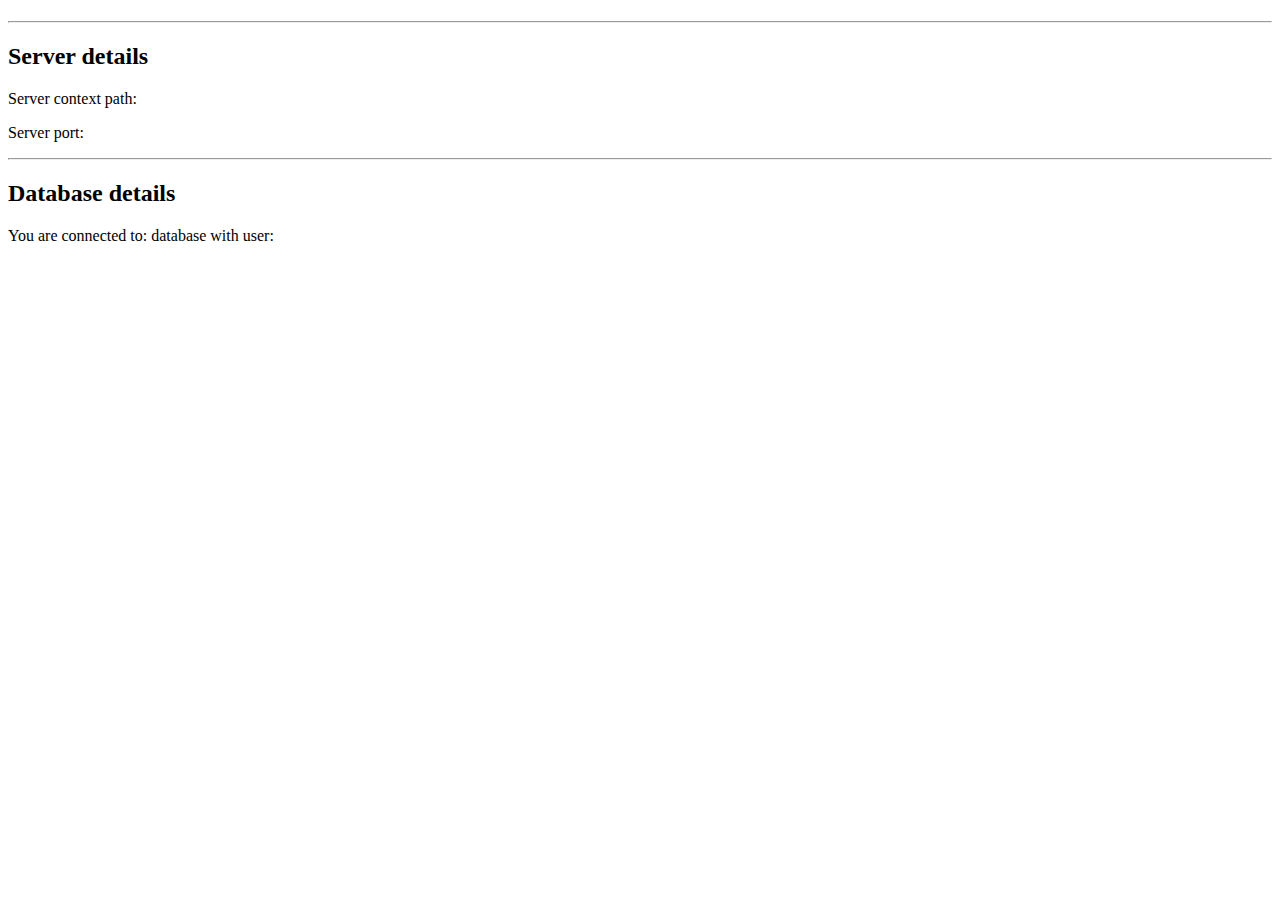
<file: src/main/resources/templates/index.html>
<!DOCTYPE html>
<html lang="en" xmlns:th="http://www.thymeleaf.org">
<head th:replace="fragments/head-fragments :: head('Home page')"></head>
<body th:with="page='Home page'">

<header>
    <nav th:replace="fragments/navbar-fragments :: header-navbar"></nav>
</header>

<section class="container">
    <h1 th:text="${page}"></h1>
    <hr>

    <h2>Server details</h2>
    <p>Server context path: <span th:text="${contextPath}"></span></p>
    <p>Server port: <span th:text="${serverPort}"></span></p>
    <hr>

    <h2>Database details</h2>
    <p>
        You are connected to: <strong th:text="${dbName}"></strong> database with user:
        <strong th:text="${user}"></strong>
    </p>
</section>

</body>
</html>
</file>
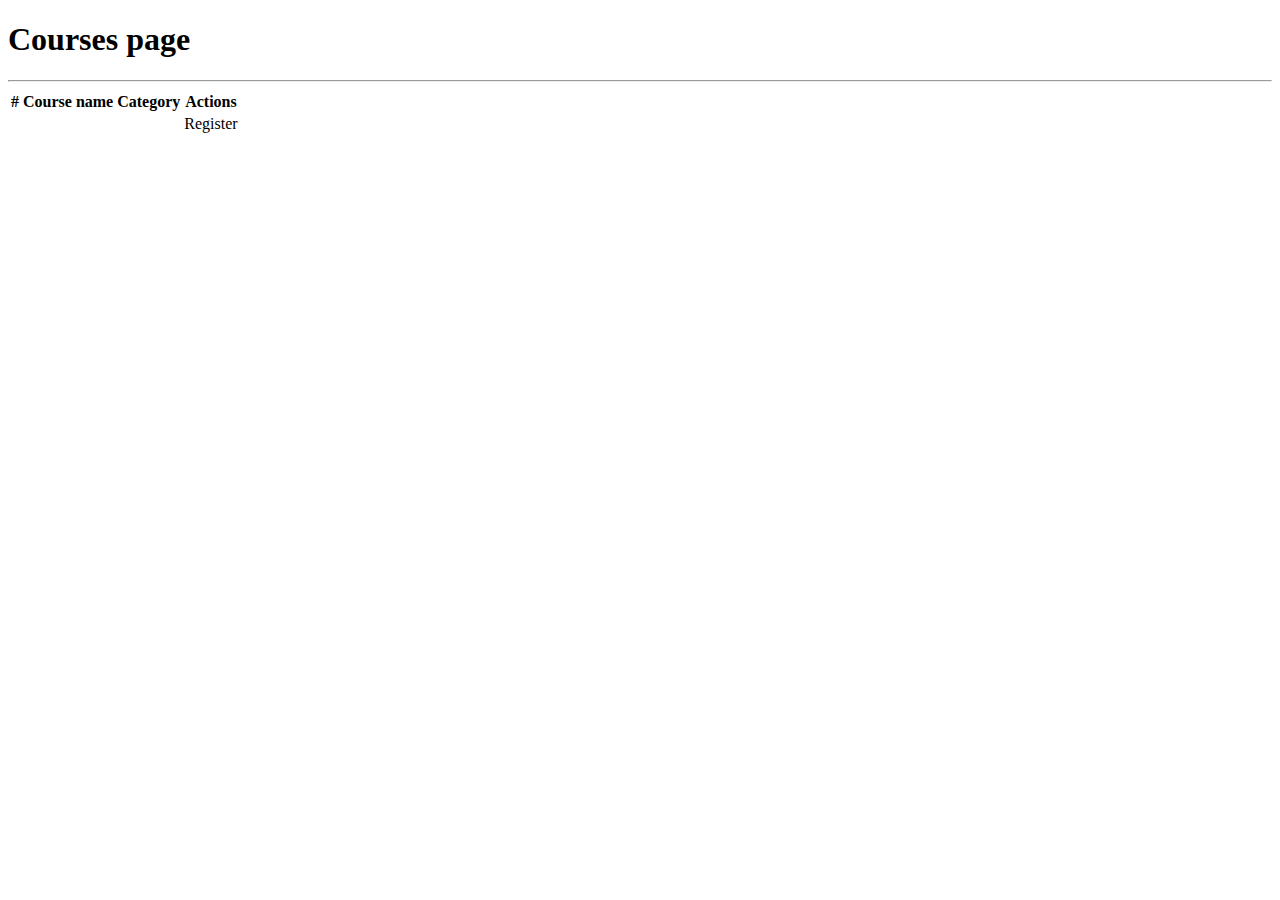
<file: src/main/resources/templates/courses.html>
<!DOCTYPE html>
<html lang="en" xmlns:th="http://www.thymeleaf.org">

<head th:replace="~{fragments/head-fragments :: head('Courses page')}"><title>Courses page</title></head>

<body>
<header>
    <nav th:replace="~{fragments/navbar-fragments :: header-navbar}"></nav>
</header>
<section class="container">

    <h1>Courses page</h1>
    <hr>

    <table class="table table-hover table-striped table-bordered">
        <thead class="table-dark">
        <tr>
            <th>#</th>
            <th>Course name</th>
            <th>Category</th>
            <th>Actions</th>
        </tr>
        </thead>
        <tbody class="table-primary shadow-lg p-3 mb-5">
        <tr th:each="course : ${courses}">
            <td th:text="${course.courseId}"></td>
            <td th:text="${course.courseName}"></td>
            <td th:text="${course.courseCategory.name}"></td>
            <td class="d-flex align-middle justify-content-evenly pe-0 ps-0">
                <a th:href="@{'/register'}" class="btn btn-primary">Register</a>
            </td>
        </tr>
        </tbody>
    </table>
</section>

<div th:replace="~{fragments/dialog :: confirm-dialog}"></div>

</body>

</html>
</file>
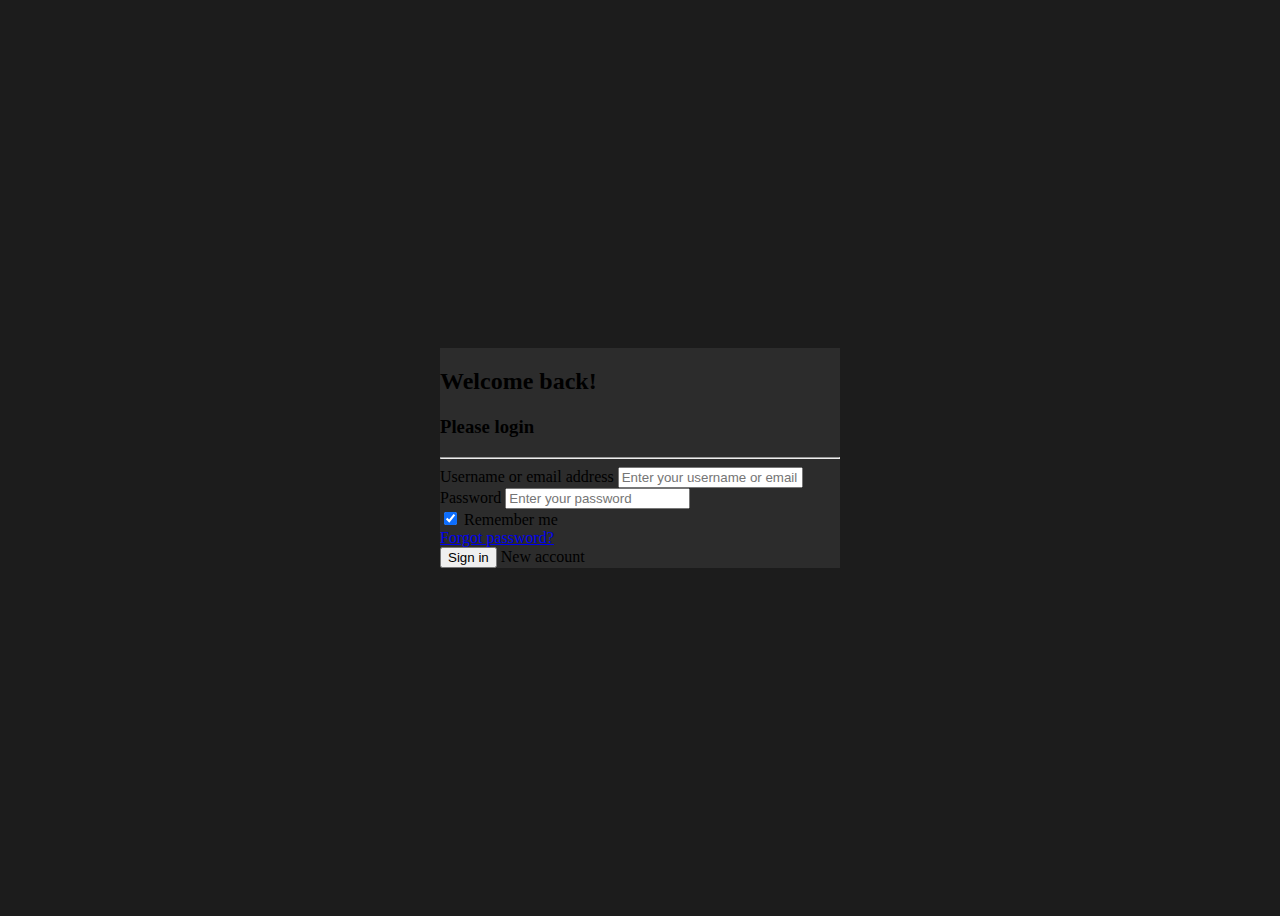
<file: src/main/resources/templates/login.html>
<!DOCTYPE html>
<html lang="en" xmlns:th="http://www.thymeleaf.org">

<head th:replace="~{fragments/head-fragments :: head('Login')}"><title></title></head>

<body style="background-color: #1c1c1c; display: flex; justify-content: center; align-items: center; height: 100vh;">

<section class="container-auth-form p-4 shadow-lg rounded" style="width: 400px; background-color: #2c2c2c;">

  <!-- Welcome back message -->
  <h2 class="text-white text-center mb-3">Welcome back!</h2>

  <!-- Registration status message -->
  <h1 th:if="${registerStatusMsg != null}"
      th:text="${registerStatusMsg}"
      class="text-success text-center mb-3">
  </h1>

  <form th:action="@{/auth/login}"
        method="post"
        th:method="post">

    <h3 class="text-white text-center">Please login</h3>
    <hr>

    <!-- Username / Email -->
    <div class="mb-3">
      <label class="form-label text-white" for="usernameOrEmail">Username or email address</label>
      <input type="text"
             id="usernameOrEmail"
             th:name="usernameOrEmail"
             placeholder="Enter your username or email"
             class="form-control"/>
    </div>

    <!-- Password -->
    <div class="mb-3">
      <label class="form-label text-white" for="password">Password</label>
      <input type="password"
             id="password"
             th:name="password"
             placeholder="Enter your password"
             class="form-control"/>
    </div>

    <!-- Remember me + forgot password -->
    <div class="row mt-4">
      <div class="col d-flex justify-content-center align-items-center">
        <div class="form-check">
          <input class="form-check-input" type="checkbox" value="" id="form2Example31" checked
                 style="accent-color: #0d6efd;"/> <!-- checkbox color -->
          <label class="form-check-label text-white" for="form2Example31"> Remember me </label>
        </div>
      </div>
      <div class="col d-flex align-items-center">
        <a href="#" class="link-warning text-decoration-none">Forgot password?</a>
      </div>
    </div>

    <!-- Submit + New account -->
    <div class="d-flex align-items-center justify-content-start mt-5">
      <button type="submit" class="btn btn-primary btn-block">Sign in</button>
      <a th:href="@{/auth/register}" class="link-warning text-decoration-none ms-4">New account</a>
    </div>



  </form>
</section>

<div th:replace="~{fragments/dialog :: confirm-dialog}"></div>

</body>
</html>
</file>
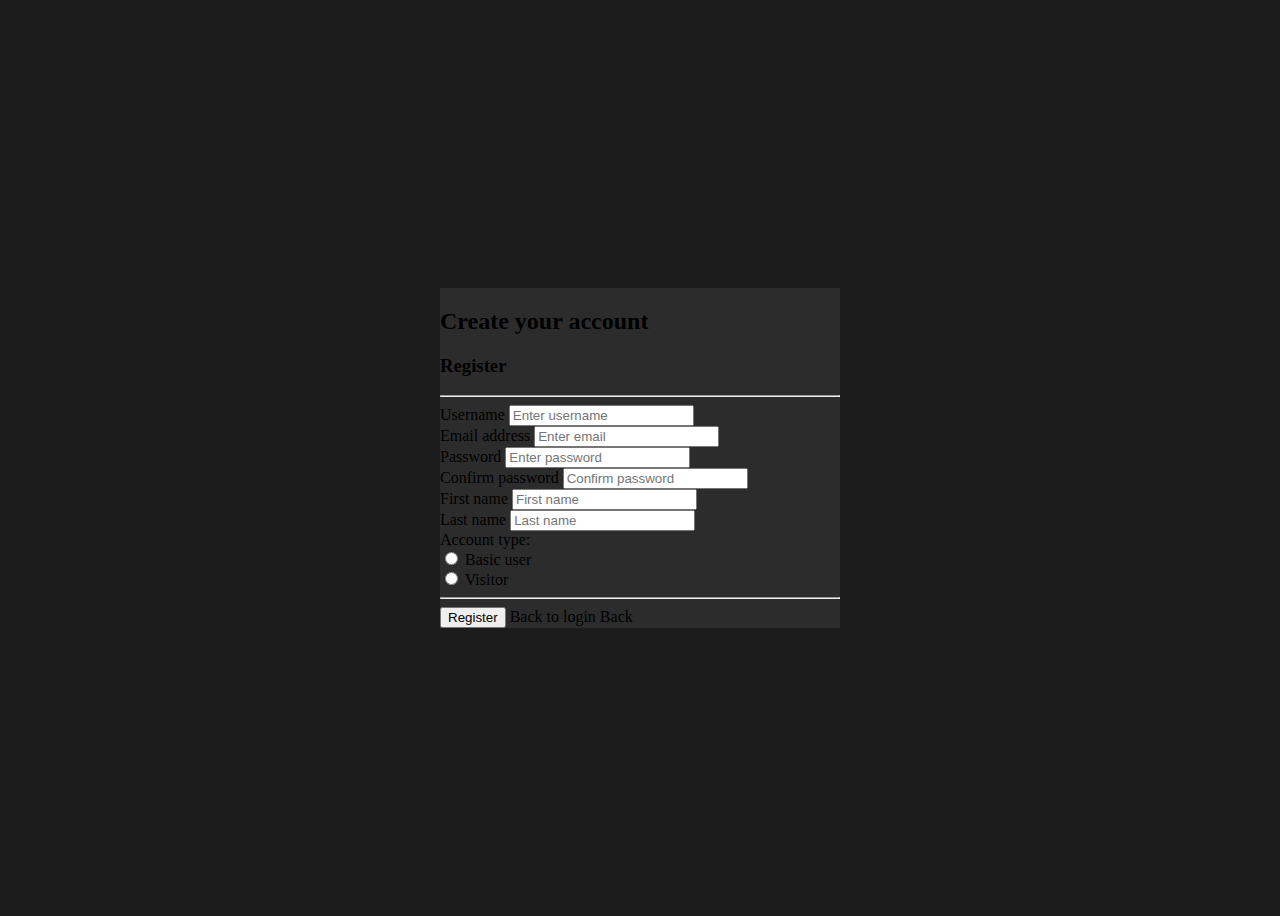
<file: src/main/resources/templates/register.html>
<!DOCTYPE html>
<html lang="en" xmlns:th="http://www.thymeleaf.org">

<head th:replace="~{fragments/head-fragments :: head('Register')}">
    <title></title>
</head>

<body style="background-color: #1c1c1c; display: flex; justify-content: center; align-items: center; height: 100vh;">

<section class="container-auth-form p-4 shadow-lg rounded"
         style="width: 400px; background-color: #2c2c2c;">

    <!-- Welcome message -->
    <h2 class="text-white text-center mb-3">Create your account</h2>

    <form th:action="@{/auth/register}"
          method="post"
          th:object="${newUser}">

        <h3 class="text-white text-center">Register</h3>
        <hr>

        <!-- Username -->
        <div class="mb-3">
            <label class="form-label text-white">Username</label>
            <input type="text"
                   th:field="*{username}"
                   class="form-control"
                   placeholder="Enter username">
        </div>

        <!-- Email -->
        <div class="mb-3">
            <label class="form-label text-white">Email address</label>
            <input type="email"
                   th:field="*{email}"
                   class="form-control"
                   placeholder="Enter email">
        </div>

        <!-- Password -->
        <div class="mb-3">
            <label class="form-label text-white">Password</label>
            <input type="password"
                   th:field="*{password}"
                   class="form-control"
                   placeholder="Enter password">
        </div>

        <!-- Confirm Password -->
        <div class="mb-3">
            <label class="form-label text-white">Confirm password</label>
            <input type="password"
                   th:field="*{confirmPassword}"
                   class="form-control"
                   placeholder="Confirm password">
        </div>

        <!-- First name -->
        <div class="mb-3">
            <label class="form-label text-white">First name</label>
            <input type="text"
                   th:field="*{firstName}"
                   class="form-control"
                   placeholder="First name">
        </div>

        <!-- Last name -->
        <div class="mb-3">
            <label class="form-label text-white">Last name</label>
            <input type="text"
                   th:field="*{lastName}"
                   class="form-control"
                   placeholder="Last name">
        </div>

        <!-- Account type -->
        <div class="mt-3 text-white">
            <span class="me-2">Account type:</span>

            <div class="form-check form-check-inline">
                <input class="form-check-input"
                       type="radio"
                       value="1"
                       th:field="*{roleId}"
                       style="accent-color: #0d6efd;">
                <label class="form-check-label text-white">Basic user</label>
            </div>

            <div class="form-check form-check-inline">
                <input class="form-check-input"
                       type="radio"
                       value="2"
                       th:field="*{roleId}"
                       style="accent-color: #0d6efd;">
                <label class="form-check-label text-white">Visitor</label>
            </div>
        </div>

        <hr>

        <!-- Buttons -->
        <div class="d-flex align-items-center justify-content-start mt-4">
            <button type="submit" class="btn btn-primary">Register</button>
            <a th:href="@{/auth/login}" class="link-warning text-decoration-none ms-4">
                Back to login
            </a>
            <a th:href="@{/home}"
               class="link-warning text-decoration-none ms-4">
                Back
            </a>
        </div>

    </form>
</section>

</body>
</html>
</file>
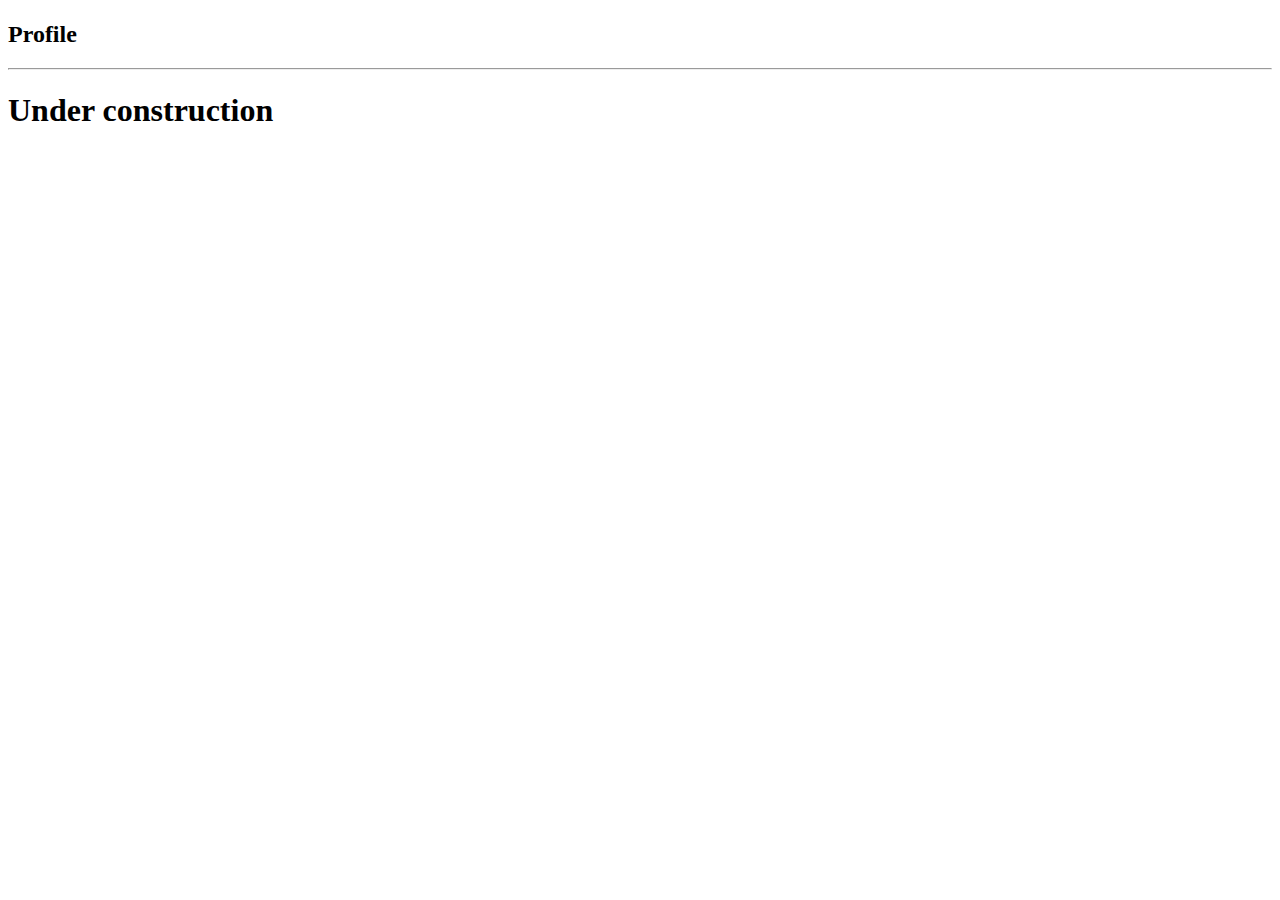
<file: src/main/resources/templates/user.html>
<!DOCTYPE html>
<html lang="en"
      xmlns:th="http://www.thymeleaf.org">
<head th:replace = "~{fragments/head-fragments :: head('User profile page')}"> </head>


<body>
    <header>
        <nav th:replace="fragments/navbar-fragments :: header-navbar"></nav>
    </header>

<section class = "container">
    <h1 th:text = "${user.getFirstName()}"></h1>
    <h2> Profile</h2>
    <hr>

    <h1 class = "text-danger"> Under construction   </h1>
</section>

<div  th:replace = "~{fragments/dialog :: confirm-dialog}"></div>
</body>
</html>
</file>
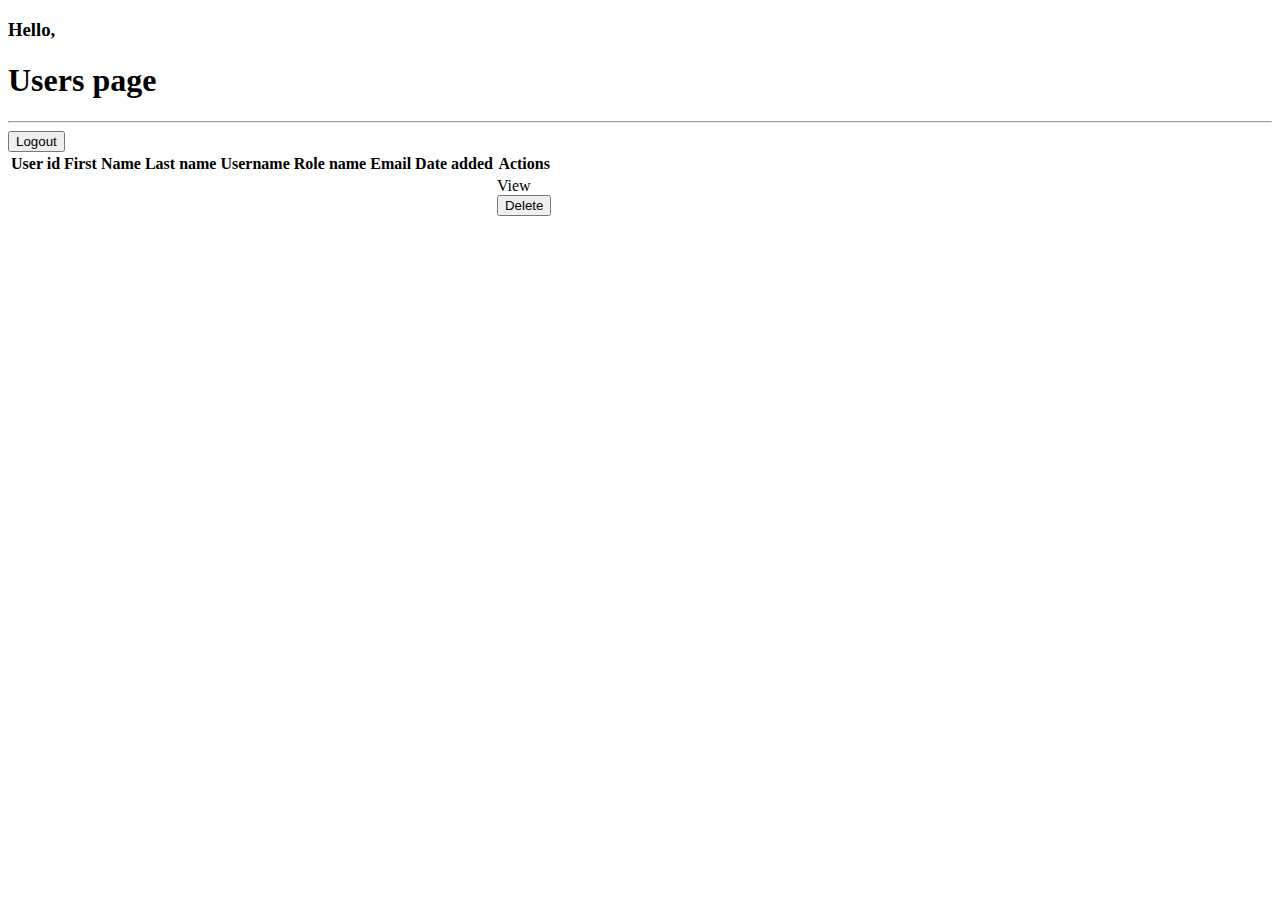
<file: src/main/resources/templates/users.html>
<!DOCTYPE html>
<html lang="en"
xmlns:th="http://www.thymeleaf.org">
<head th:replace="fragments/head-fragments :: head('Users page')"></head>
<body>

<header>
    <nav th:replace="fragments/navbar-fragments :: header-navbar"></nav>
</header>
<section class="container">

    <th:block th:if="${principal !=null}">
        <div>
            <h3>Hello, <span th:text="${principal.firstName + ' ' + principal.lastName}"></span> </h3>
        </div>
    </th:block>
    <h1>Users page</h1>
    <hr>
    <form method="post" th:action="@{/users/logout}">
        <button type="submit" class="btn btn-danger">Logout</button>
    </form>

    <table class="table table-hover table-stripped table-bordered">
        <thead class="table-dark">
        <tr>
            <th>User id</th>
            <th>First Name</th>
            <th>Last name</th>
            <th>Username</th>
            <th>Role name</th>
            <th>Email</th>
            <th>Date added</th>
            <th> Actions</th>
        </tr>
        </thead>
        <tbody class="table-primary shadow-lg p-3 mb-5">
        <tr th:each="user : ${userList} ">

            <td th:text="${user.userId}"></td>
            <td th:text="${user.firstName}"></td>
            <td th:text="${user.lastName}"></td>
            <td th:text="${user.username}"></td>
            <td th:text="${user.role.roleName}"></td>
            <td th:text="${user.email}"></td>
            <td th:text="${#temporals.format(user.dateAdded, 'dd-MM-yyyy | HH:mm:ss')}"></td>
            <td class="d-flex align-middle justify-content-evenly pe-0 ps-0">

                <a type="submit" th:href="@{'/users/' + ${user.userId}}" class="btn btn-primary">View</a>
                <form method='post' th:action="@{/users}">
                    <!-- In the above  case, this refers to the element that triggers the onsubmit event -->
                    <input type="hidden" name="userId" th:value="${user.userId}"/>
                    <input type="hidden" name="_method" value="delete"/>
                    <button type="button"
                            onclick="deleteUserHandler(this)"
                            th:attr="data-fullName=${user.firstName + ' ' + user.lastName}"
                            class="btn btn-danger">Delete
                    </button>
                </form>

            </td>


        </tr>
        </tbody>
    </table>
</section>


<div th:replace="~{fragments/dialog :: confirm-dialog}"></div>
<script th:src="@{/scripts/confirm-modal.js}"></script>

</body>
</html>
</file>
